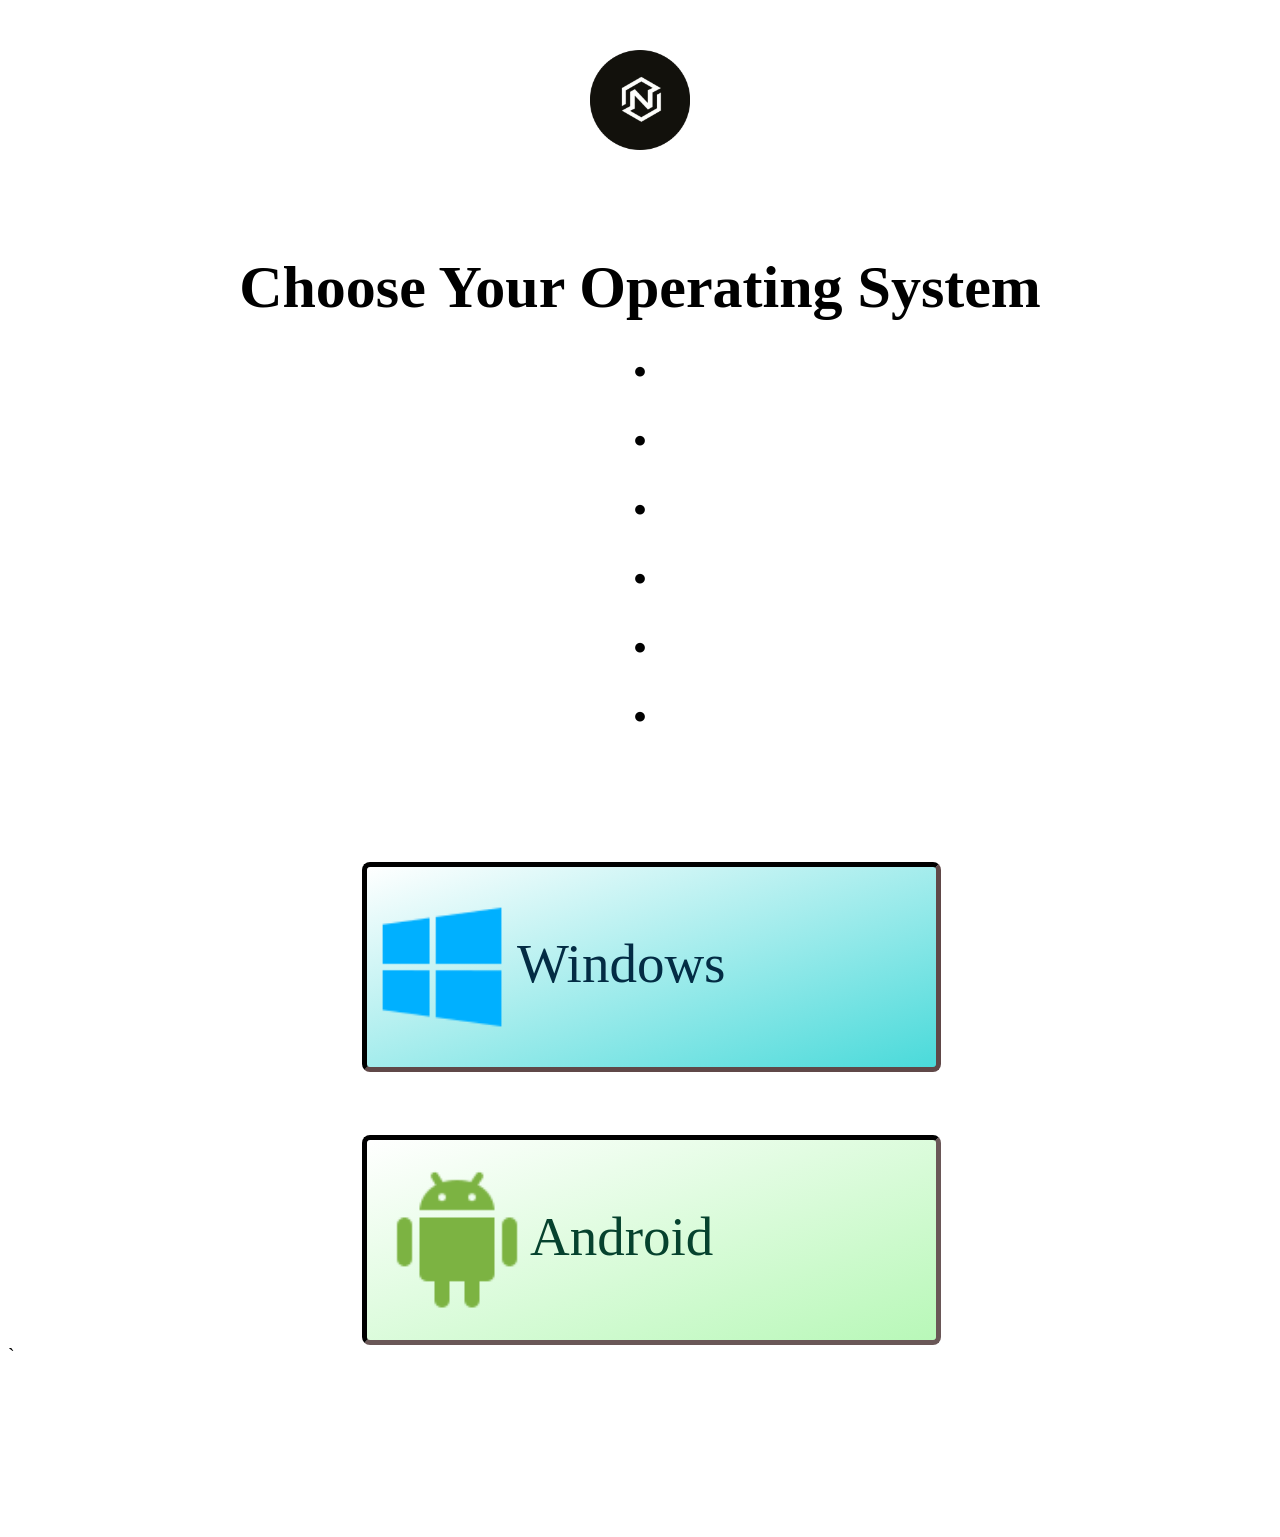
<file: www.nextscape.com/index.html>
<html>
    <head>
		<meta charset="UTF-8">
		<meta name="viewport" content="width=device-width,
		initial-scale=0.4,user-scalable=no,maximum-scale=1.0">


		<link rel="stylesheet" type="text/css" href="css/style.css"/>            
		<meta name="google" content="notranslate"/>
	    <title>NEXT SCAPE</title>	
		<style>
                 
		</style>
	</head>
	
	<body>
      <h1>Choose Your Operating System<br/>.<br/>.<br/>.<br/>.<br/>.<br/>.</h1>
	  <a href="htmltwo/maintwo.html" id="de"> <div class="dextop"><p>Windows</p></div></a>
	  <a href="html/main.html" id="mo"><div class="mobile"><p>Android</p></div></a>`
	  <br/><br/><br/><br/><br/><br/><br/><br/>
	</body>
</html>
</file>
<file: www.nextscape.com/css/style.css>
.dextop{
    border:5px inset rgb(12, 9, 9);
    width:45%;
    height:200px;
    margin-top:10%;
    margin-left:28%;
    border-radius:8px;
    font-size:55px;
    background-image:url(../image/iconone.png),linear-gradient(to bottom right, rgba(255, 255, 255, 0.192),rgb(74, 218, 218));
    background-repeat:no-repeat;
    background-size:150px 150px,cover;
    background-position:center left;
    
}
.dextop p{
    padding-left:150px;
    padding-top:10px;
}
 #ione{
 padding-top:22px;
}		
.mobile{
    border:5px inset rgb(22, 18, 18);
    width:45%;
    height:200px;
    margin-left:28%;
    margin-top:5%;
    border-radius:8px;
    font-size:55px;
    background-image:url(../image/iconetwo.png),linear-gradient(to top left, rgba(115, 241, 115, 0.507),rgb(255, 255, 255));
    background-repeat:no-repeat;
    background-size:180px 180px,cover;
    background-position:center left;
    

}

.mobile p{
    padding-left:162px;
    padding-top:10px;
    padding-left:163px;
    padding-top:10px;
}
h1{
    font-size:60px;
    margin-top:20%;
    text-align:center;
}
#de{
    text-decoration:none;
    color:rgb(3, 44, 68);
}
#mo{
    text-decoration:none;
    color: rgb(6, 66, 46);
}
body{
    background-image:url(../image/iconethree.png);
    background-size:100px 100px;
    background-repeat:no-repeat;
    background-position:center 50px;
    box-sizing: border-box;
    font-size:20px;
}
.biner{
    width:100%;
    height:360px;
    border:6px ridge rgb(0, 0, 0);
    background-image:url(../image/iconethree.png),repeating-linear-gradient(to top left,rgb(238, 247, 244) 10%,rgb(228, 113, 19) 60%);
    box-sizing: border-box;
    background-size:140px 140px,100% 400px;
    background-repeat: no-repeat;
    background-position:399px 20px,0px 0px;
    border-radius:6px;
    
}
.biner #title{
    font-size:3em;
    text-transform:uppercase;
    margin-top:200px;
    margin-left:70px;
    background-color:rgba(0, 0, 0, 0.89);
    border:4px outset rgb(212, 206, 195);
    width:755px;
    padding-left:40px;
    border-radius:40px;
    color:rgb(255, 255, 255);
    white-space:nowrap;
}
#buttons a{
 text-decoration:none;
 width:200px;
 font-size:4em;
 word-spacing:20px;
 color:black;
border:3px outset hsl(0, 25%, 74%);
padding:10px;
padding-left:40px;
padding-right:40px;
background-image:linear-gradient(to top left, rgba(255, 145, 0, 0.432),rgba(107, 179, 107, 0.616));
border-radius:50px;

}
#buttons{
    white-space: nowrap;
    overflow-x: auto;
    padding-top:30px;
    padding-bottom:17px;
    padding-left:4px;
    padding-right:4px;
}
#buttons::-webkit-scrollbar{
    display: none;
}
#re{
    background-color: aqua;
}
#buttons a:active{
    padding-left:30px;
    padding-right:30px;   
    font-size:3em;
    margin-left:30px;
    margin-right:38px;
    background-image:linear-gradient(to top left, rgba(0, 0, 0, 0.884),rgba(0, 0, 0, 0.616));
}
.maindata div{
    width: 100%;
    height:600px;
    border:4px solid black;
    box-sizing: border-box;
    border-radius:10px;
    box-shadow:-0px -0px 15px 0px rgb(0, 0, 0) inset;
    border-left:5px inset rgb(39, 233, 13);
    background-color: rgba(240, 240, 240, 0.377);
}
.last{
    width:100%;
    height:500px;
    background-color: rgba(3, 169, 175, 0.856);
    border-top:13px solid rgba(3, 56, 47, 0.644);
    box-sizing: border-box;
}
.metriyal{
    width: 100%;
    height:1250px;
    overflow-y:auto;
    border-top:2px solid rgb(233, 82, 13);
    border-radius:10px;
    display: none;
}
.maindata img{
    width:260px;
    height:260px;
    margin-left:37%;
    margin-top:37%;
}
.maindata p{
 font-size:2em;
 font-weight:lighter;
 margin-top:15%;
 text-align:center;
}
.maindata .s{
  background-image:url(../image/173588154879.png);
  background-size:800px 800px;
  background-repeat: no-repeat;
  background-position:-160px -100px;
}
.last p{
    font-size:60px;
    text-align:center;
    font-weight:900;
    color:rgb(4, 78, 78);
    text-decoration:underline;
}
.last a{
    font-size:56px;
    text-decoration:none;
    color:rgb(0, 94, 235);
    border:2px inset red;
    padding-left:33px;
    padding-right:33px;
    margin-left:6px;
    padding-top:30px;
    padding-bottom:30px;
    background-image:radial-gradient(rgba(21, 166, 223, 0.705) 10%,rgba(2, 255, 179, 0.87));
    box-sizing: border-box;
    border-radius:10px;
    font-weight: 900;
}
.last a:nth-of-type(1):active{
  background-color: rgb(0, 0, 0);
}
.last #company{
    font-size:50px;
    margin-left:34%;
    margin-top:10%;
    background-color: rgb(214, 134, 13);
    width:29%;
    padding-left:20px;
    border-radius:10px;
    border-left:4px solid blue;
    border-right:4px solid blue;
}
#loder{
    text-align: center;
    margin-top: 35%;
    
}
#loder img{
    width:400px;
    height:400px;
}
</file>
